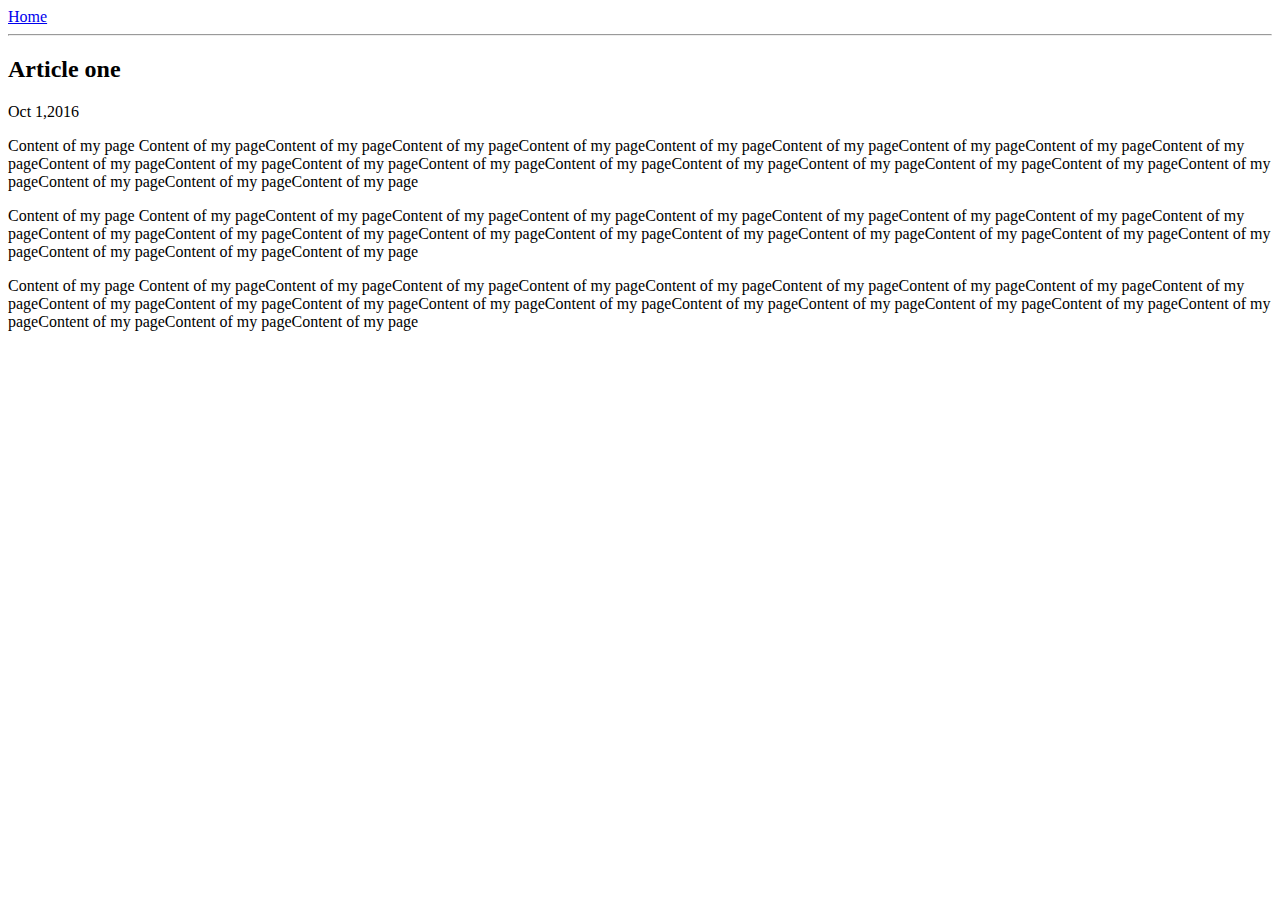
<file: ui/article-one.html>
<html>
    <head>
            <title>Kuharan | Article one</title>
    </head>
    <body>
            <div>
                <a href="/">Home</a> 
            </div>
            <hr/>
            <h2>
                Article one
            </h2>
            <div>
                Oct 1,2016
            </div>
            <div>
                <p>Content of my page Content of my pageContent of my pageContent of my pageContent of my pageContent of my pageContent of my pageContent of my pageContent of my pageContent of my pageContent of my pageContent of my pageContent of my pageContent of my pageContent of my pageContent of my pageContent of my pageContent of my pageContent of my pageContent of my pageContent of my pageContent of my pageContent of my page
                </p>
                
                <p>Content of my page Content of my pageContent of my pageContent of my pageContent of my pageContent of my pageContent of my pageContent of my pageContent of my pageContent of my pageContent of my pageContent of my pageContent of my pageContent of my pageContent of my pageContent of my pageContent of my pageContent of my pageContent of my pageContent of my pageContent of my pageContent of my pageContent of my page
                </p>
                
                <p>Content of my page Content of my pageContent of my pageContent of my pageContent of my pageContent of my pageContent of my pageContent of my pageContent of my pageContent of my pageContent of my pageContent of my pageContent of my pageContent of my pageContent of my pageContent of my pageContent of my pageContent of my pageContent of my pageContent of my pageContent of my pageContent of my pageContent of my page
                </p>
            </div>
    </body>
</html>
</file>
